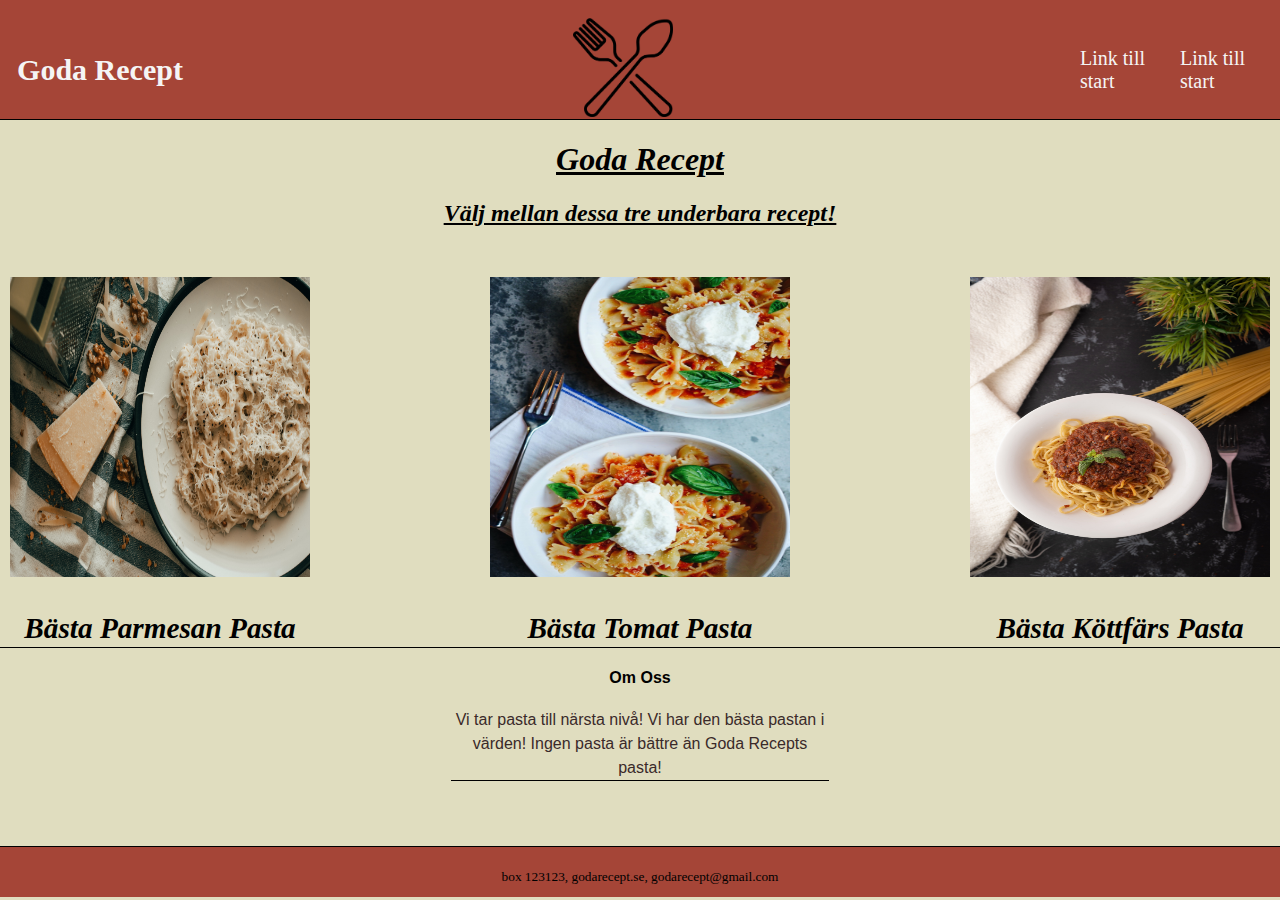
<file: index.html>
<!DOCTYPE html>
<html lang="en">
<head>
    <meta charset="UTF-8">
    <meta http-equiv="X-UA-Compatible" content="IE=edge">
    <meta name="viewport" content="width=device-width, initial-scale=1.0">
    <title>recept</title>
    <link rel="stylesheet" href="style.css">
</head>
<body>
    <header class="header">
        <div class="header-div">
            <div class="b-div"><a href="index.html"><b class="b">Goda Recept</b></a></div>
            <div class="logo-div">
                <a href="index.html"><img src="img/logo.png" alt="bestick" class="logo"></a>
            </div>

            <div class="nav-div">
                <nav class="nav">
                    <div class="nav-meny">
                        <a href="index.html">Link till start</a>
                        <a href="index.html">Link till start</a>
                    </div>
                </nav>
            </div>
        </div>
    </header>

    <div class="main-div">
        <main class="main">
            <div class="h1-h2-div">
                <div class="h2-div"><h1 class="h2">Goda Recept</h1></div>
                <div class="h2-div"><h2 class="h2">Välj mellan dessa tre underbara recept!</h2></div>
            </div>

            <div class="photos">
                <div class="photo-divs">
                    <a href="parmesan.html">
                        <img src="img/parmesan.jpg" alt="parmesan pasta" class="mat">
                        <h3>Bästa Parmesan Pasta</h3>
                    </a>
                </div>

                <div class="photo-divs">
                    <a href="tomat.html">
                        <img src="img/tomat.jpg" alt="tomat pasta" class="mat">
                        <h3>Bästa Tomat Pasta</h3>
                    </a>
                </div>

                <div class="photo-divs">
                    <a href="köttfärs.html">
                        <img src="img/köttfärs.jpg" alt="köttfärs pasta" class="mat">
                        <h3>Bästa Köttfärs Pasta</h3>
                    </a>
                </div>
            </div>
        </main>
    </div>

    <aside class="aside">
        <div class="h4-div">
            <h4 class="h4">Om Oss</h4>
            <p class="p">Vi tar pasta till närsta nivå! Vi har den bästa pastan i värden! Ingen pasta är bättre än Goda Recepts pasta!</p>
        </div>
    </aside>

    <footer class="footer">
        <small class="small-footer">box 123123, godarecept.se, godarecept@gmail.com</small>
    </footer>
</body>
</html>
</file>
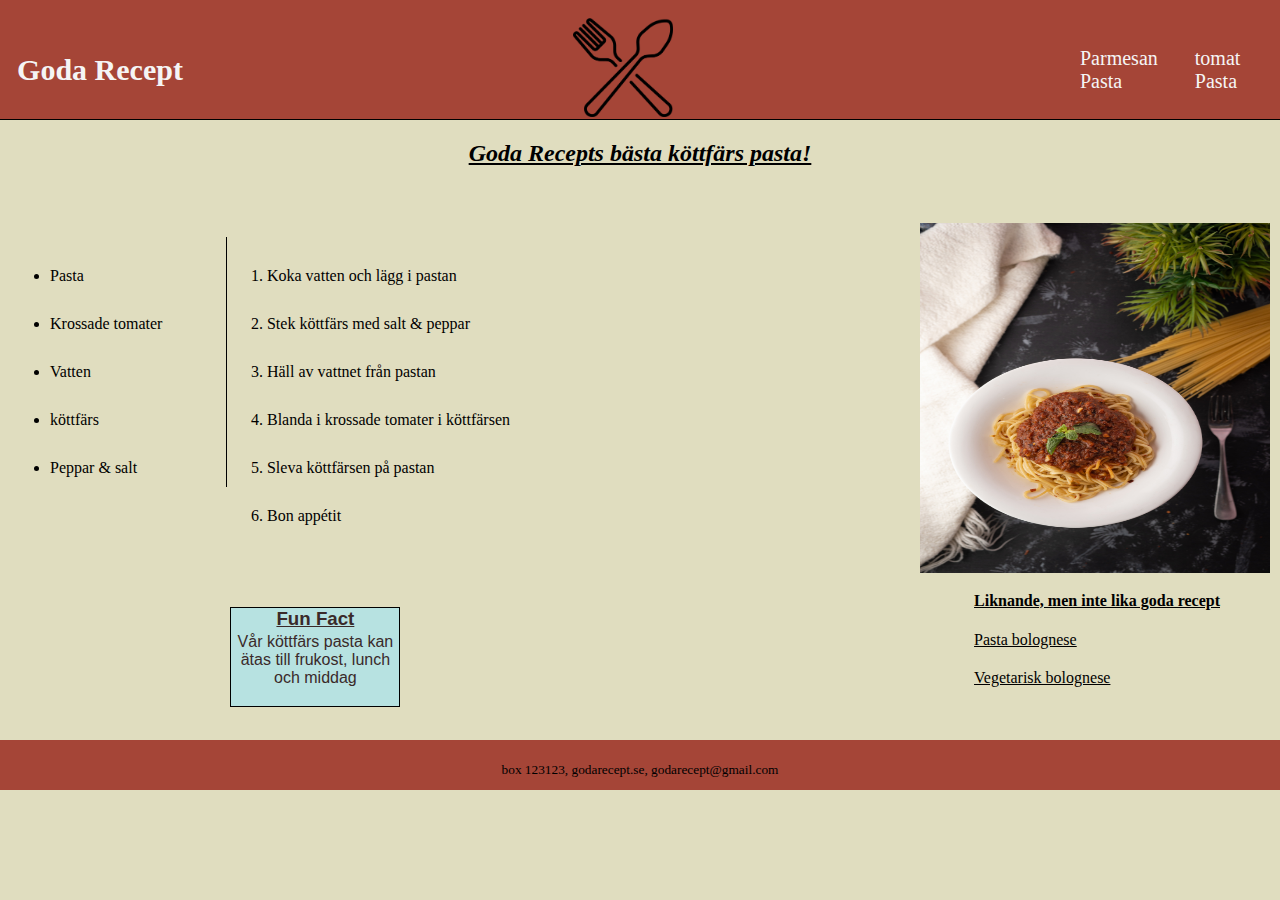
<file: köttfärs.html>
<!DOCTYPE html>
<html lang="en">
<head>
    <meta charset="UTF-8">
    <meta http-equiv="X-UA-Compatible" content="IE=edge">
    <meta name="viewport" content="width=device-width, initial-scale=1.0">
    <title>recept</title>
    <link rel="stylesheet" href="style.css">
</head>
<body>
    <header class="header">
        <div class="header-div">
            <div class="b-div"><a href="index.html"><b class="b">Goda Recept</b></a></div>
            <div class="logo-div">
                <a href="index.html"><img src="img/logo.png" alt="bestick" class="logo"></a>
            </div>

            <div class="nav-div">
                <nav class="nav">
                    <div class="nav-meny">
                        <a href="parmesan.html">Parmesan Pasta</a>
                        <a href="tomat.html">tomat Pasta</a>
                    </div>
                </nav>
            </div>
        </div>
    </header>
    
    <main class="main-parmesan">
        <div class="h1-h2-div">
            <div class="h2-div"><h2 class="h2">Goda Recepts bästa köttfärs pasta!</h2></div>
        </div>

        <div class="main-parmesan-div">
            <div class="ingred-instru">
                <div class="ingred">
                    <ul>
                        <li>Pasta</li>
                        <li>Krossade tomater</li>
                        <li>Vatten</li>
                        <li>köttfärs</li>
                        <li>Peppar & salt</li>
                    </ul>
                </div>

                <div class="instru">
                    <ol>
                        <li>Koka vatten och lägg i pastan</li>
                        <li>Stek köttfärs med salt & peppar</li>
                        <li>Häll av vattnet från pastan</li>
                        <li>Blanda i krossade tomater i köttfärsen</li>
                        <li>Sleva köttfärsen på pastan</li>
                        <li>Bon appétit</li>
                    </ol>
                </div>
            </div>

            <div class="photo-tomat-div">
                <img src="img/köttfärs.jpg" alt="köttfärs psata" class="photo-kött">
            </div>
            <div class="fun">
                <h3>Fun Fact</h3>
                <p>Vår köttfärs pasta kan ätas till frukost, lunch och middag</p>
            </div>

            <div class="liknade-link-kött">
                <h4>Liknande, men inte lika goda recept</h4>
                <a href="https://mutti-parma.com/se/tomatrecept/pasta-bolognese/" target="_blank">Pasta bolognese</a>
                <a href="https://ingmar.app/blogg/vegetarisk-spagetti-och-kottfarssas-bolognese/" target="_blank">Vegetarisk bolognese</a>
            </div>
        </div>
    </main>

    <footer class="footer">
        <small class="small-footer">box 123123, godarecept.se, godarecept@gmail.com</small>
    </footer>
</body>
</html>
</file>
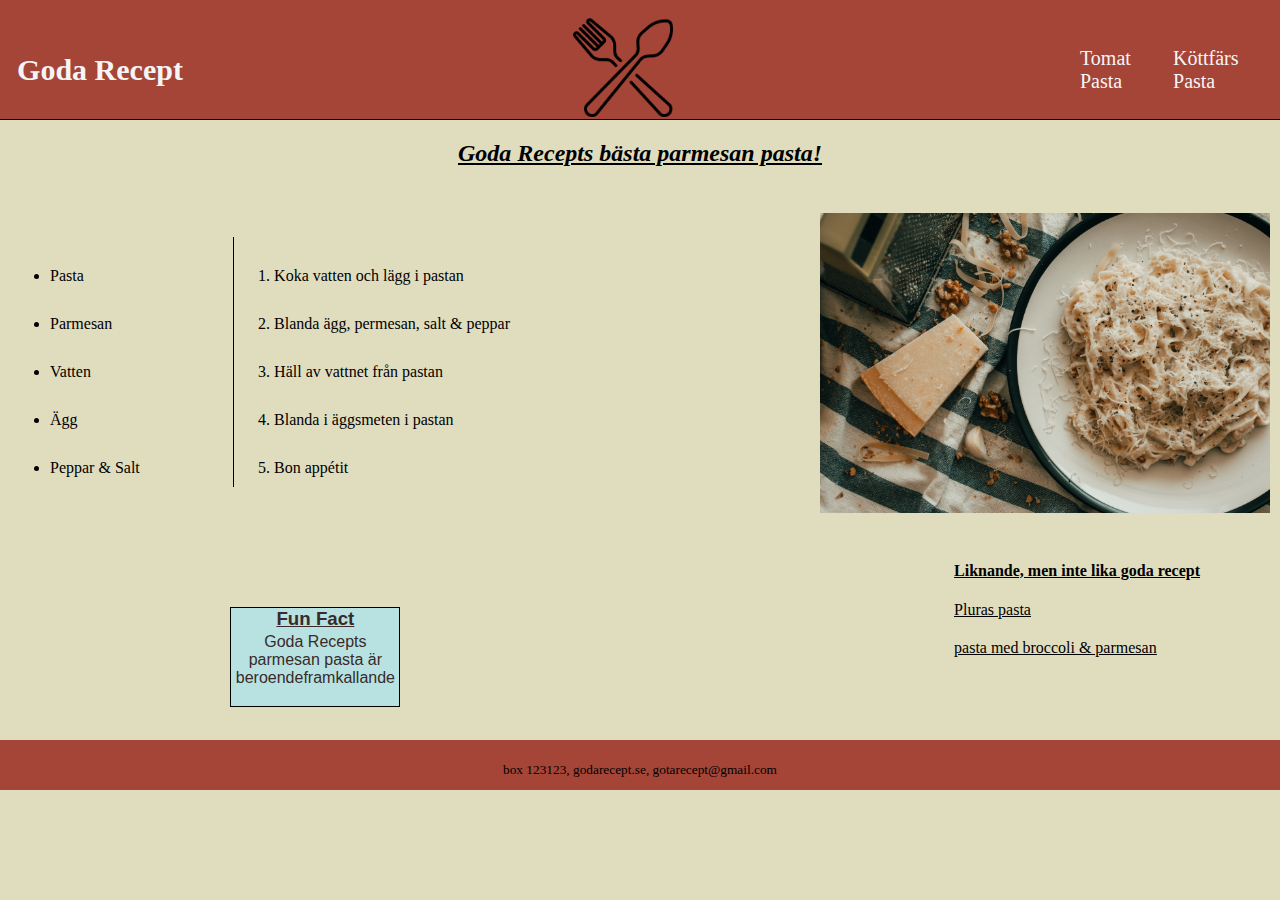
<file: parmesan.html>
<!DOCTYPE html>
<html lang="en">
<head>
    <meta charset="UTF-8">
    <meta http-equiv="X-UA-Compatible" content="IE=edge">
    <meta name="viewport" content="width=device-width, initial-scale=1.0">
    <title>recept</title>
    <link rel="stylesheet" href="style.css">
</head>
<body>
    <header class="header">
        <div class="header-div">
            <div class="b-div"><a href="index.html"><b class="b">Goda Recept</b></a></div>
            <div class="logo-div">
                <a href="index.html"><img src="img/logo.png" alt="bestick" class="logo"></a>
            </div>

            <div class="nav-div">
                <nav class="nav">
                    <div class="nav-meny">
                        <a href="tomat.html">Tomat Pasta</a>
                        <a href="köttfärs.html">Köttfärs Pasta</a>
                    </div>
                </nav>
            </div>
        </div>
    </header>
    
    <main class="main-parmesan">
        <div class="h1-h2-div">
            <div class="h2-div"><h2 class="h2">Goda Recepts bästa parmesan pasta!</h2></div>
        </div>

        <div class="main-parmesan-div">
            <div class="ingred-instru">
                <div class="ingred">
                    <ul>
                        <li>Pasta</li>
                        <li>Parmesan</li>
                        <li>Vatten</li>
                        <li>Ägg</li>
                        <li>Peppar & Salt</li>
                    </ul>
                </div>

                <div class="instru">
                    <ol>
                        <li>Koka vatten och lägg i pastan</li>
                        <li>Blanda ägg, permesan, salt & peppar</li>
                        <li>Häll av vattnet från pastan </li>
                        <li>Blanda i äggsmeten i pastan</li>
                        <li>Bon appétit</li>
                    </ol>
                </div>
            </div>

            <div class="photo-parm-div">
                <img src="img/parmesan.jpg" alt="parmesan psata" class="photo-parm">
            </div>

            <div class="fun">
                <h3>Fun Fact</h3>
                <p>Goda Recepts parmesan pasta är beroendeframkallande</p>
            </div>

            <div class="liknade-link">
                <h4>Liknande, men inte lika goda recept</h4>
                <a href="https://www.tasteline.com/recept/pluras-carbonara-med-salami/" target="_blank">Pluras pasta</a>
                <a href="https://www.zeta.nu/recept/pasta-med-broccoli-och-parmesan/" target="_blank">pasta med broccoli & parmesan</a>
            </div>
        </div>
    </main>

    <footer class="footer">
        <small class="small-footer">box 123123, godarecept.se, gotarecept@gmail.com</small>
    </footer>
</body>
</html>
</file>
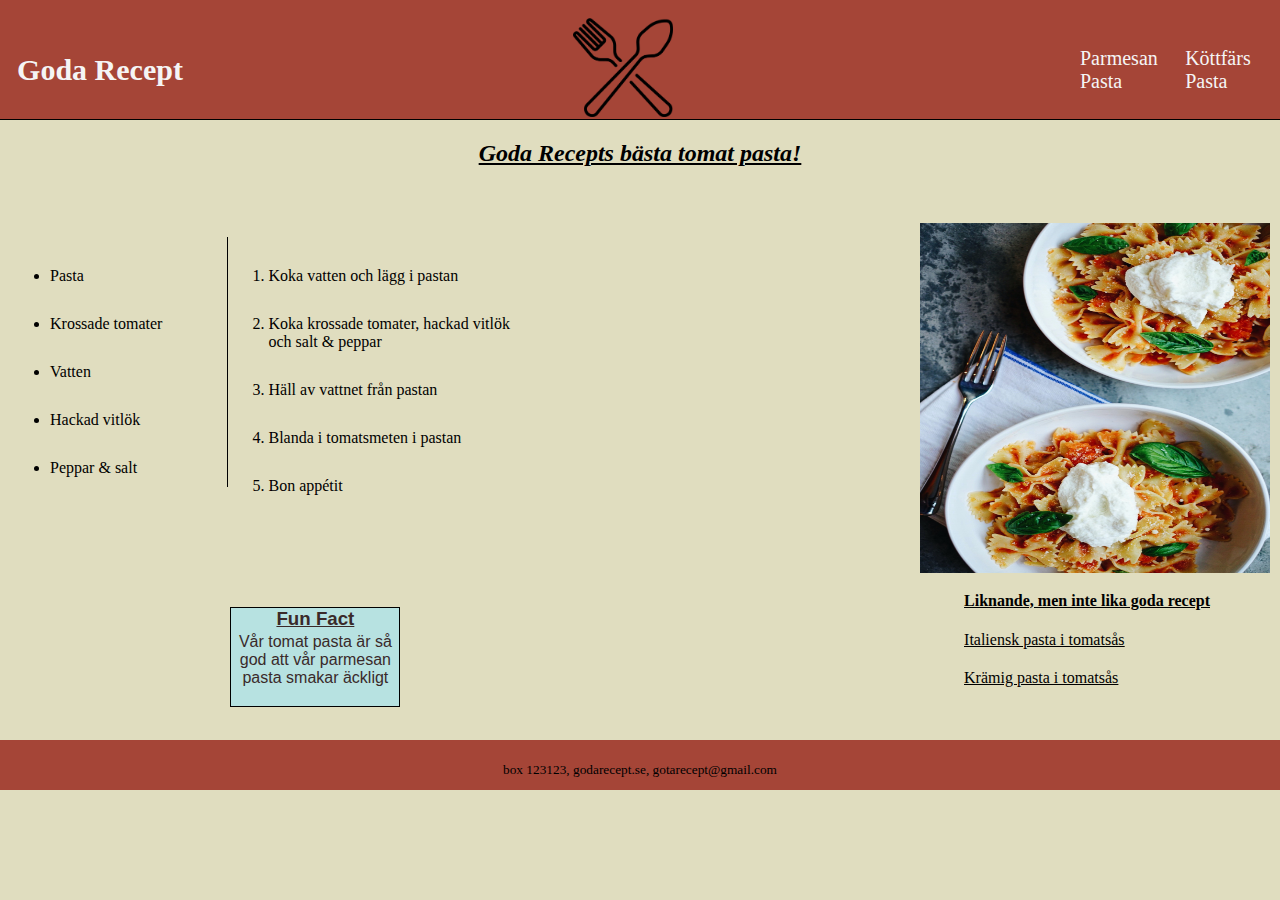
<file: tomat.html>
<!DOCTYPE html>
<html lang="en">
<head>
    <meta charset="UTF-8">
    <meta http-equiv="X-UA-Compatible" content="IE=edge">
    <meta name="viewport" content="width=device-width, initial-scale=1.0">
    <title>recept</title>
    <link rel="stylesheet" href="style.css">
</head>
<body>
    <header class="header">
        <div class="header-div">
            <div class="b-div"><a href="index.html"><b class="b">Goda Recept</b></a></div>
            <div class="logo-div">
                <a href="index.html"><img src="img/logo.png" alt="bestick" class="logo"></a>
            </div>

            <div class="nav-div">
                <nav class="nav">
                    <div class="nav-meny">
                        <a href="parmesan.html">Parmesan Pasta</a>
                        <a href="köttfärs.html">Köttfärs Pasta</a>
                    </div>
                </nav>
            </div>
        </div>
    </header>
    
    <main class="main-parmesan">
        <div class="h1-h2-div">
            <div class="h2-div"><h2 class="h2">Goda Recepts bästa tomat pasta!</h2></div>
        </div>

        <div class="main-parmesan-div">
            <div class="ingred-instru">
                <div class="ingred">
                    <ul>
                        <li>Pasta</li>
                        <li>Krossade tomater</li>
                        <li>Vatten</li>
                        <li>Hackad vitlök</li>
                        <li>Peppar & salt</li>
                    </ul>
                </div>

                <div class="instru">
                    <ol>
                        <li>Koka vatten och lägg i pastan</li>
                        <li>Koka krossade tomater, hackad vitlök<br> och salt & peppar</li>
                        <li>Häll av vattnet från pastan</li>
                        <li>Blanda i tomatsmeten i pastan</li>
                        <li>Bon appétit</li>
                    </ol>
                </div>
            </div>

            <div class="photo-tomat-div">
                <img src="img/tomat.jpg" alt="parmesan psata" class="photo-tomat">
            </div>

            <div class="fun">
                <h3>Fun Fact</h3>
                <p>Vår tomat pasta är så god att vår parmesan pasta smakar äckligt</p>
            </div>

            <div class="liknade-link-tomat">
                <h4>Liknande, men inte lika goda recept</h4>
                <a href="https://www.matskafferiet.se/bucatini-med-italiensk-tomatsas/" target="_blank">Italiensk pasta i tomatsås</a>
                <a href="https://zeinaskitchen.se/kramig-pasta-i-tomatsas-middag-pa-30-min/" target="_blank">Krämig pasta i tomatsås</a>
            </div>
        </div>
    </main>

    <footer class="footer">
        <small class="small-footer">box 123123, godarecept.se, gotarecept@gmail.com</small>
    </footer>
</body>
</html>
</file>
<file: style.css>
*{
    box-sizing: border-box;
}
body{
    margin: 0px;
    background-color: rgb(224, 221, 191);
}
.header{
    height: 120px;
    background-color: rgb(165, 69, 55);
    border-bottom: solid black 1px;

}


.header-div{
    display: flex;
    height: 100%;
    justify-content: space-between;
    
}
.logo {
    width: 100px;
    margin-right: 35px;
    
}



.nav-div {
    display: flex;
    width: 200px;
    align-items: center; 
    justify-content: center;   
}

.logo-div{
    width: 200px;
    display: flex;
    align-items: center;
    justify-content: center;
    
}


.nav-meny{
    width: 200px;
    display: flex;
    justify-content: space-between;
}



.nav-meny a{
    text-decoration: none;
    color: black;
    font-size: 20px;
    color: whitesmoke;
    font-family: cursive;
}
.nav-meny a:hover{
    text-decoration: underline;
}

.h1-h2-div{
    text-align: center;
    color: black;
    font-style: oblique;
    text-decoration: underline;
}


.main{
    background-color: rgb(224, 221, 191);
}

.aside{
    height: 200px;
    display: flex;
    margin: 0px;
    text-align: center;
    background-color: rgb(224, 221, 191);
    border-top: solid black 1px;
    border-bottom: solid black 1px;
    justify-content: center;
    
}

.footer{
    position: relative;
    text-align: center;
    background-color: rgb(165, 69, 55);
    height: 50px;
    
}

.small-footer{
    position: absolute;
    top:22px;
    right: 0px;
    left: 0px;
}
.b-div{
    display: flex;
    justify-content: center;
    width: 200px;
    align-items: center;
}

.b{
    color: whitesmoke;
    font-size: 30px;
    font-family: cursive;
}
.photos{
    display: flex;
    justify-content: space-between;
    height: 400px;
}

.photo-divs{
    margin: 10px;
    
    text-align: center;
}

.mat{
    height: 300px;
    width: 300px;
}

.photo-divs a {
    text-decoration: none;
    color: black;
    font-size: 25px;
    font-style: oblique;
}
.photo-divs a:hover {
    text-decoration: underline;
    
}

.b-div a {
    text-decoration: none;
}
.b-div a:hover{
    text-decoration: underline whitesmoke;
}

.h4-div{
    display: inline-block;
    justify-content: center;
    
}
.h4-div .p{
    margin-right: 25%;
    margin-left: 25%;
    line-height: 1.5em;
    border-bottom: solid black 1px;
    
}
.h4, .p {
    font-family: Verdana, Geneva, Tahoma, sans-serif;
}


/* parmesan style */

.main-parmesan {
    height: 600px;
}
.main-parmesan-div{
    height: 600px;
    position: relative;
}
.photo-parm{
    height: 300px;
}
.ingred-instru{
    
    display: inline-flex;
    height: 250px;
    width: 500px;
    justify-content: space-between;
    position: absolute;
    bottom: 50%;
    margin-left: 10px;
}

.ingred-instru li{
    margin-top: 30px;
}
.instru{
    border-left: solid black 1px;
}

.photo-parm-div{
    position: absolute;
    right: 10px;
    bottom: 45%;
}

.fun {
    background-color: rgba(180, 226, 226, 0.945);
    position: absolute;
    height: 100px;
    width: 170px;
    border: solid black 1px;
    text-align: center;
    bottom: 80px;
    left: 18%;
    
}
.fun h3, p {
    color: rgb(58, 42, 42);
    margin-bottom: 3px;
    margin-top: 0px;
    font-family: Arial, Helvetica, sans-serif;
}
.fun h3{
    text-decoration: underline;
}

/* style tomat */

.photo-tomat{
    width: 350px;
    height: 350px;
}

.photo-tomat-div{
    position: absolute;
    right: 10px;
    bottom: 35%;
}

.photo-kött{
    width: 350px;
    height: 350px;
}

/* liknade link parm */
.liknade-link{
    position: absolute;
    bottom: 130px;
    right: 80px;
}

.liknade-link, .liknade-link-tomat, .liknade-link-kött h4, a {
    display: block;
    margin-top: 20px;
    text-decoration: underline;
    color: black;
}


/* liknade link tomat */
.liknade-link-tomat{
    position: absolute;
    bottom: 100px;
    right: 70px;
}

.liknade-link-kött{
    position: absolute;
    bottom: 100px;
    right: 60px;
}
</file>
